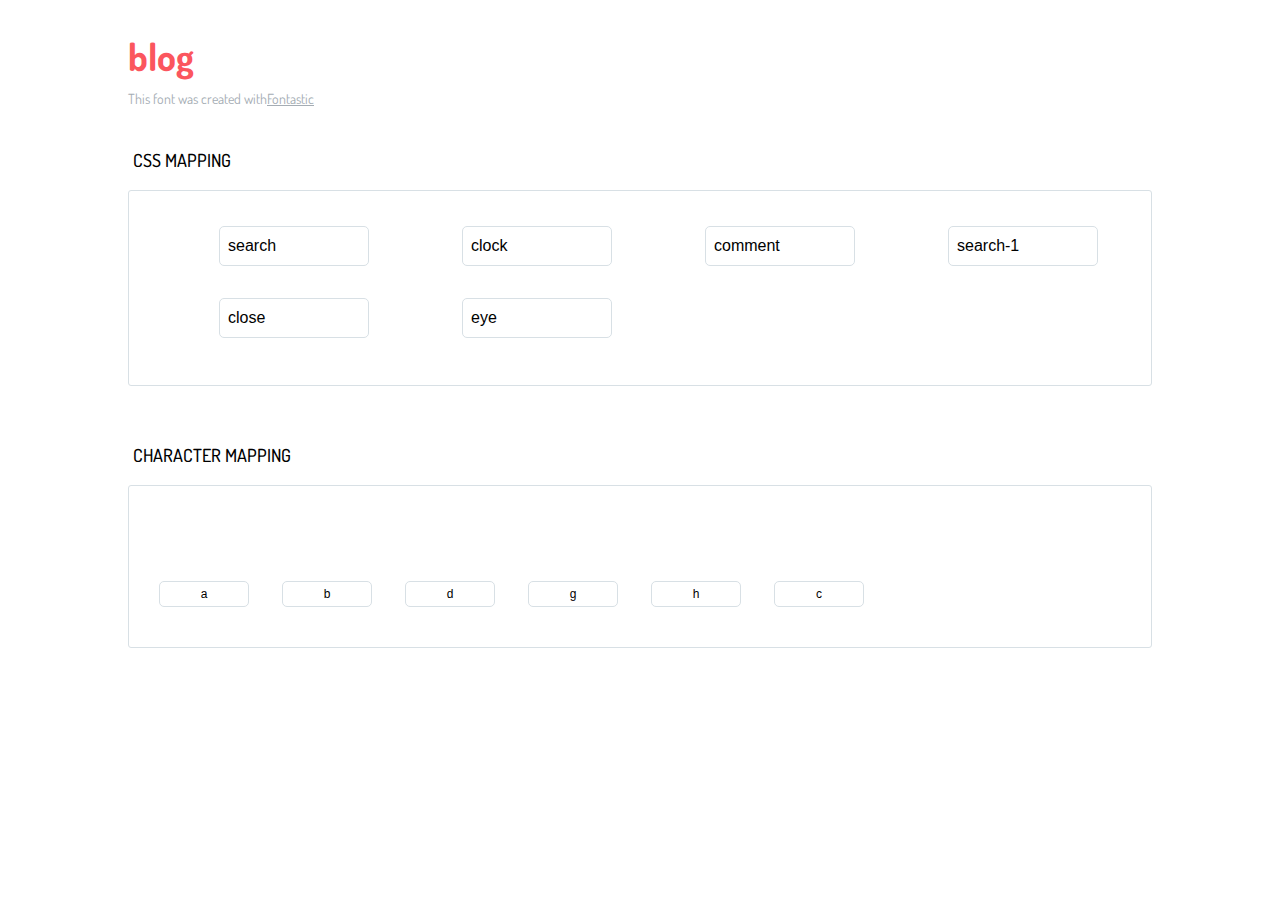
<file: src/static_in_env/icons-reference/icons-reference.html>
<!DOCTYPE html>
<html lang="en">
  <head>
    <meta charset="utf-8">
    <meta http-equiv="X-UA-Compatible" content="IE=edge,chrome=1">
    <meta name="viewport" content="width=device-width,initial-scale=1">
    <title>Font Reference - blog</title>
    <link href="http://fonts.googleapis.com/css?family=Dosis:400,500,700" rel="stylesheet" type="text/css">
    <link href="https://file.myfontastic.com/N4j4N7oxYtNKkKrJvxc3rZ/icons.css" rel="stylesheet">
    <style type="text/css">html,body,div,span,applet,object,iframe,h1,h2,h3,h4,h5,h6,p,blockquote,pre,a,abbr,acronym,address,big,cite,code,del,dfn,em,img,ins,kbd,q,s,samp,small,strike,strong,sub,sup,tt,var,dl,dt,dd,ol,ul,li,fieldset,form,label,legend,table,caption,tbody,tfoot,thead,tr,th,td{margin:0;padding:0;border:0;outline:0;font-weight:inherit;font-style:inherit;font-family:inherit;font-size:100%;vertical-align:baseline}body{line-height:1;color:#000;background:#fff}ol,ul{list-style:none}table{border-collapse:separate;border-spacing:0;vertical-align:middle}caption,th,td{text-align:left;font-weight:normal;vertical-align:middle}a img{border:none}*{-webkit-box-sizing:border-box;-moz-box-sizing:border-box;box-sizing:border-box}body{font-family:'Dosis','Tahoma',sans-serif}.container{margin:15px auto;width:80%}h1{margin:40px 0 20px;font-weight:700;font-size:38px;line-height:32px;color:#fb565e}h2{font-size:18px;padding:0 0 21px 5px;margin:45px 0 0 0;text-transform:uppercase;font-weight:500}.small{font-size:14px;color:#a5adb4;}.small a{color:#a5adb4;}.small a:hover{color:#fb565e}.glyphs.character-mapping{margin:0 0 20px 0;padding:20px 0 20px 30px;color:rgba(0,0,0,0.5);border:1px solid #d8e0e5;-webkit-border-radius:3px;border-radius:3px;}.glyphs.character-mapping li{margin:0 30px 20px 0;display:inline-block;width:90px}.glyphs.character-mapping .icon{margin:10px 0 10px 15px;padding:15px;position:relative;width:55px;height:55px;color:#162a36 !important;overflow:hidden;-webkit-border-radius:3px;border-radius:3px;font-size:32px;}.glyphs.character-mapping .icon svg{fill:#000}.glyphs.character-mapping input{margin:0;padding:5px 0;line-height:12px;font-size:12px;display:block;width:100%;border:1px solid #d8e0e5;-webkit-border-radius:5px;border-radius:5px;text-align:center;outline:0;}.glyphs.character-mapping input:focus{border:1px solid #fbde4a;-webkit-box-shadow:inset 0 0 3px #fbde4a;box-shadow:inset 0 0 3px #fbde4a}.glyphs.character-mapping input:hover{-webkit-box-shadow:inset 0 0 3px #fbde4a;box-shadow:inset 0 0 3px #fbde4a}.glyphs.css-mapping{margin:0 0 60px 0;padding:30px 0 20px 30px;color:rgba(0,0,0,0.5);border:1px solid #d8e0e5;-webkit-border-radius:3px;border-radius:3px;}.glyphs.css-mapping li{margin:0 30px 20px 0;padding:0;display:inline-block;overflow:hidden}.glyphs.css-mapping .icon{margin:0;margin-right:10px;padding:13px;height:50px;width:50px;color:#162a36 !important;overflow:hidden;float:left;font-size:24px}.glyphs.css-mapping input{margin:0;margin-top:5px;padding:8px;line-height:16px;font-size:16px;display:block;width:150px;height:40px;border:1px solid #d8e0e5;-webkit-border-radius:5px;border-radius:5px;background:#fff;outline:0;float:right;}.glyphs.css-mapping input:focus{border:1px solid #fbde4a;-webkit-box-shadow:inset 0 0 3px #fbde4a;box-shadow:inset 0 0 3px #fbde4a}.glyphs.css-mapping input:hover{-webkit-box-shadow:inset 0 0 3px #fbde4a;box-shadow:inset 0 0 3px #fbde4a}</style>
  </head>
  <body>
    <div class="container">
      <h1>blog</h1>
      <p class="small">This font was created with<a href="http://fontastic.me/">Fontastic</a></p>
      <h2>CSS mapping</h2>
      <ul class="glyphs css-mapping">
        <li>
          <div class="icon icon-search"></div>
          <input type="text" readonly="readonly" value="search">
        </li>
        <li>
          <div class="icon icon-clock"></div>
          <input type="text" readonly="readonly" value="clock">
        </li>
        <li>
          <div class="icon icon-comment"></div>
          <input type="text" readonly="readonly" value="comment">
        </li>
        <li>
          <div class="icon icon-search-1"></div>
          <input type="text" readonly="readonly" value="search-1">
        </li>
        <li>
          <div class="icon icon-close"></div>
          <input type="text" readonly="readonly" value="close">
        </li>
        <li>
          <div class="icon icon-eye"></div>
          <input type="text" readonly="readonly" value="eye">
        </li>
      </ul>
      <h2>Character mapping</h2>
      <ul class="glyphs character-mapping">
        <li>
          <div data-icon="a" class="icon"></div>
          <input type="text" readonly="readonly" value="a">
        </li>
        <li>
          <div data-icon="b" class="icon"></div>
          <input type="text" readonly="readonly" value="b">
        </li>
        <li>
          <div data-icon="d" class="icon"></div>
          <input type="text" readonly="readonly" value="d">
        </li>
        <li>
          <div data-icon="g" class="icon"></div>
          <input type="text" readonly="readonly" value="g">
        </li>
        <li>
          <div data-icon="h" class="icon"></div>
          <input type="text" readonly="readonly" value="h">
        </li>
        <li>
          <div data-icon="c" class="icon"></div>
          <input type="text" readonly="readonly" value="c">
        </li>
      </ul>
    </div>
    <script>(function() {
  var glyphs, i, len, ref;

  ref = document.getElementsByClassName('glyphs');
  for (i = 0, len = ref.length; i < len; i++) {
    glyphs = ref[i];
    glyphs.addEventListener('click', function(event) {
      if (event.target.tagName === 'INPUT') {
        return event.target.select();
      }
    });
  }

}).call(this);

    </script>
  </body>
</html>
</file>
